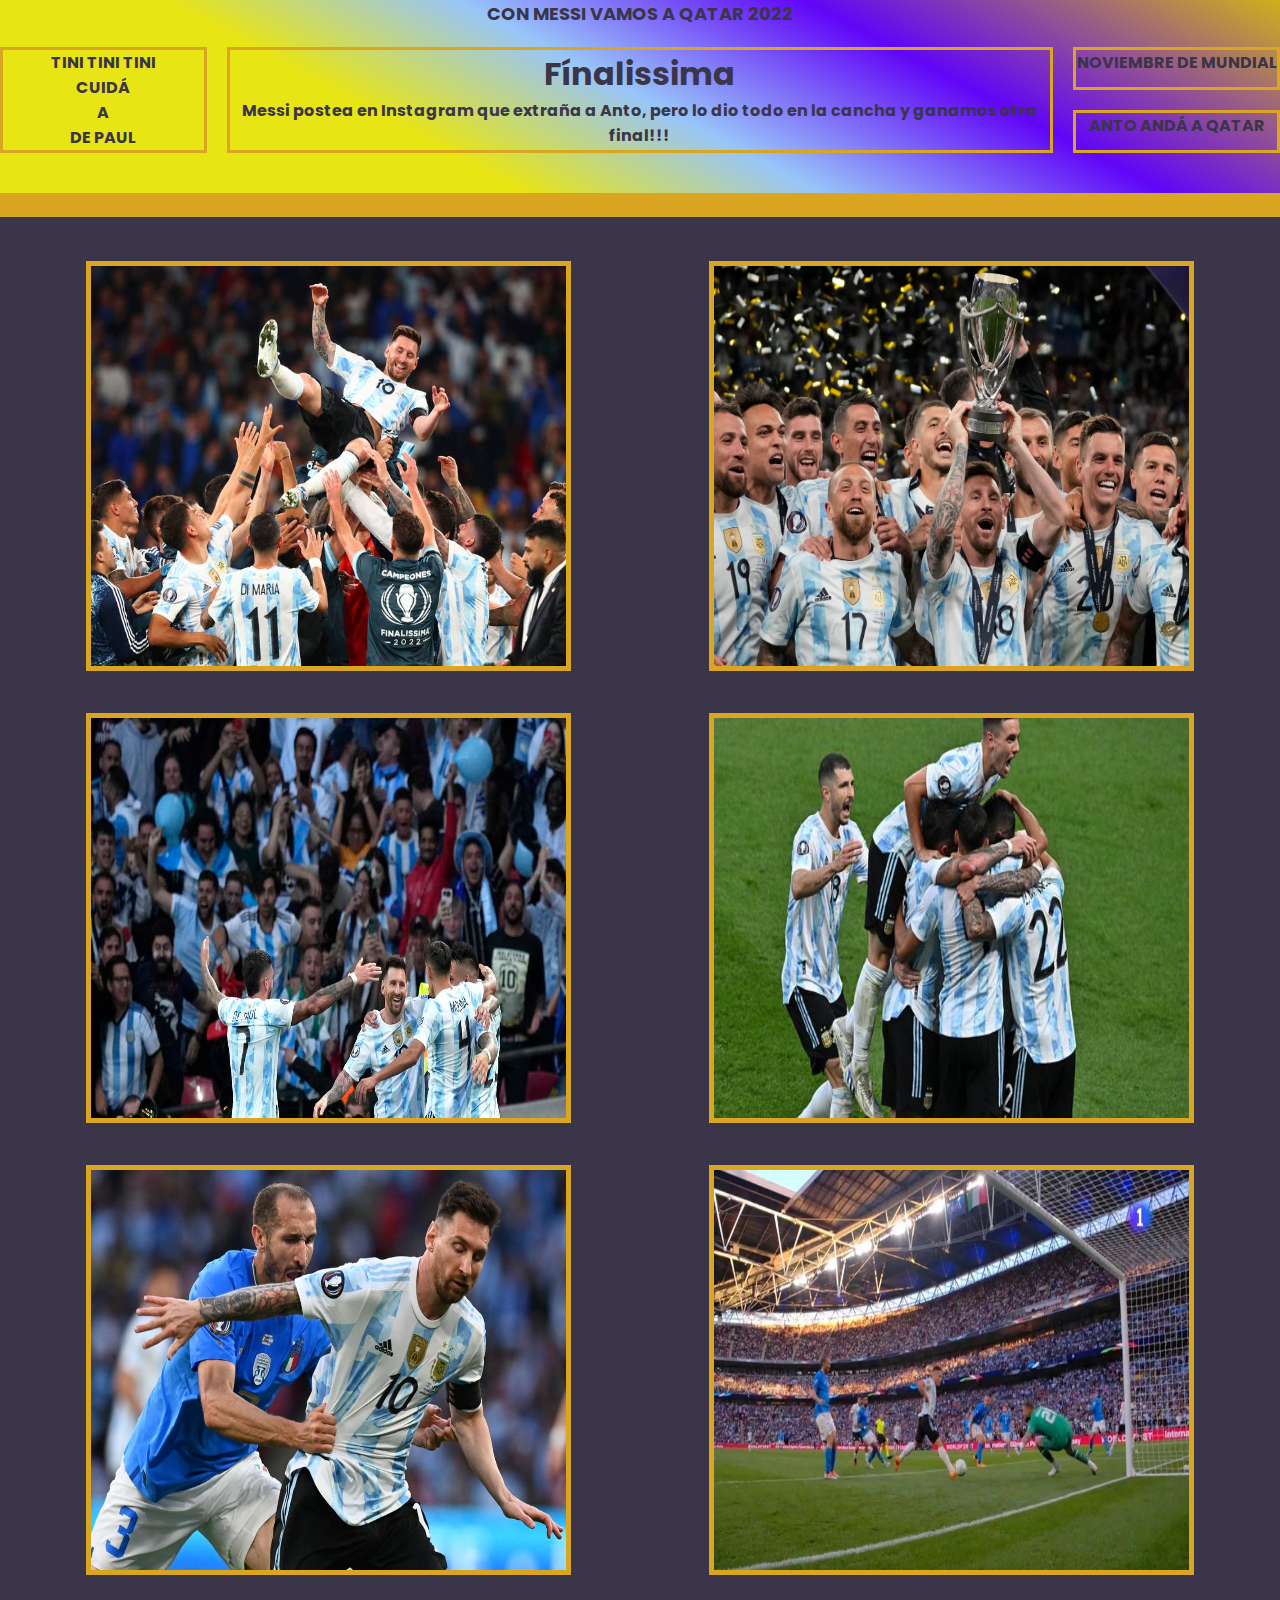
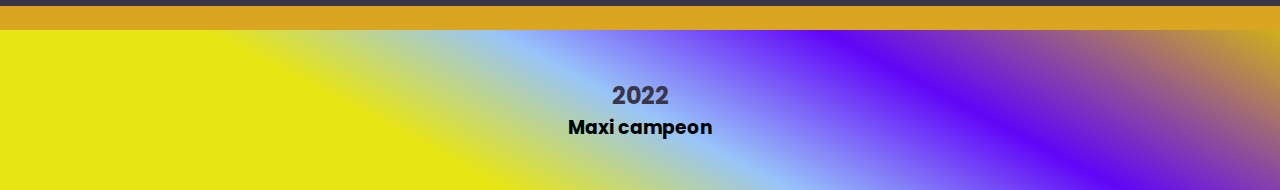
<file: index.html>
<!DOCTYPE html>
<html lang="en">
<head>
    <meta charset="UTF-8">
    <meta http-equiv="X-UA-Compatible" content="IE=edge">
    <meta name="viewport" content="width=device-width, initial-scale=1.0">

   
    <link rel="stylesheet" href="./css/style.css">
    <title>GRIDS</title>
</head>
<body>
    <div class="envoltura">
        <header>CON MESSI VAMOS A QATAR 2022</header>
        <nav>
          <ul>
            <li><a href="./sections/tini.html">TINI TINI TINI</a></li>
            <li><a href="./sections/tinii.html">CUIDÁ</a></li>
            <li><a href="./sections/tiniii.html">A</a></li>
            <li><a href="./sections/tiniii.html">DE PAUL</a></li>
          </ul>
        </nav>
        <article class="contenido">
          <h1>Fínalissima</h1>
          <p>Messi postea en Instagram que extraña a Anto, pero lo dio todo en la cancha y ganamos otra final!!!</p>
        </article>

        <aside>NOVIEMBRE DE MUNDIAL</aside>
        
        <div class="ad">ANTO ANDÁ A QATAR</div>
    </div>
     
    <section class="galeria-grid">
      <section class="padre">
          <div>
            <img src="./img/messi7.jpg" alt="">
          </div>
          <div>
            <img src="./img/messi8.jpg" alt="">
          </div>
          <div>
            <img src="./img/messi9.jpg" alt="">
          </div>
          <div>
           <img src="./img/messi10.jpg" alt="">
          </div>
          <div>
          <img src="./img/messi11.jpg" alt="">
          </div>
          <div>
            <img src="./img/lautaro1.jpg" alt="">
           </div>

        </section>
  </section>

        <footer class="main-footer">
          <h2>2022</h2>
            <h3>Maxi campeon </h3>
        </footer>
      
</body>
</html>
</file>
<file: css/style.css>
@import url('https://fonts.googleapis.com/css2?family=Dongle:wght@300&family=Oooh+Baby&family=Poppins:wght@600&family=Roboto:wght@100&family=Sedgwick+Ave&display=swap');
/*mobile first*/
*{
    padding: 0;
    margin:0;
}

body{
    text-align: center;
    font-family: 'Poppins',sans-serif;
    font-weight: bolder;
    display: flex;
    flex-direction: column;
    min-height: 100vh;
}

header{
    font-size: large;
    display: grid;
    justify-content: center;
}

header, h2{
    color: goldenrod;
}

nav ul li{
    list-style-type: none;
}

nav ul, .ad, article, aside{
    color: goldenrod;
    border: 3px solid white;
}

a{
    color: goldenrod;
    text-decoration: none;
}

footer{
    padding: 3em;
    background-color: #3a3548;
    margin-top: 1.5em;
    margin-bottom: 0;
}

/*declar el área de grilla*/

header{
    grid-area: header;
}

.contenido{
    grid-area: contenido;
}
nav{
    grid-area: nav
}

aside{
    grid-area: sidebar;
}

.ad{
    grid-area: ad;
}

.galeria-grid{
    grid-area: galeria;
}
footer{
    grid-area: footer;
}

/*empiezo a acomodar área*/

.envoltura{
    background-color: #3a3548;
    margin-bottom: 1.5em;
    display: grid;
    gap:20px;
    grid-template-areas: 
    "header"
    "nav"
    "contenido"
    "sidebar"
    "ad"
    "galeria"
    "footer";
}

.padre{
    background-color: goldenrod;
    display: grid;
    grid-template-columns: 1fr;
    grid-template-rows: 1fr;
    gap:15px;
    justify-items:center;
}

img{
    width: 300px;
    height: 250px;
    border: 8px solid #3a3548;
    margin-top: 15px;
}

@media (min-width:500px){
    .envoltura{
        margin: 0;
        grid-template-areas: 
        "header header"
        "nav nav"
        "contenido sidebar"
        "ad ad"
        "galeria galeria"
        "footer footer";
    }
    nav ul{
        font-display: flex;
        justify-content: space-between;
    }
    nav ul, .ad, article, aside{
        border: 3px solid goldenrod;
    }

    img{
        width: 350px;
        height: 300px;
    }

    footer{
        margin-top: 0
    };
}

@media (min-width:768px){
    .envoltura{
        background: rgb(232,229,20);
        background: linear-gradient(28deg, rgba(232,229,20,1) 32%, rgba(152,197,249,1) 50%, rgba(97,5,247,1) 71%, rgba(195,190,18,0.45451684091605393) 100%);
        margin-bottom: 1.5em;
        grid-template-columns: 1fr 4fr 1fr;
       
        grid-template-areas: 
        "header header header"
        "nav contenido sidebar"
        "nav contenido ad"
        "galeria galeria galeria"
        "footer footer footer";
    }
    nav ul{
        flex-direction: column;
        border:2px solid goldenrod
    }
    nav ul, .ad, article, aside{
        color:#3a3548;
        border:3px solid goldenrod;
    }

    header, h1, h2, a{
        color: #3a3548;
    }

    .galeria-grid{
        background-color: rgba(75,185,189,0.991);

    }

    .padre{
        background-color: #3a3548;
        display: grid;
        grid-template-columns: 1fr 1fr 1fr;
        gap: 15px;
        margin:3em;
    }

    img{
        border: 5px solid goldenrod;
        width: 200px;
        height: 150px;
    }

    footer{
        margin-top: 1.5em;
        background: rgb(232,229,20);
        background: linear-gradient(28deg, rgba(232,229,20,1) 32%, rgba(152,197,249,1) 50%, rgba(97,5,247,1) 71%, rgba(195,190,18,0.45451684091605393) 100%);
    }
}

@media(min-width:1024px){
    body{
        background-color: goldenrod;
    }
    .envoltura{
        color:rgb(176,109,17)
    }
    .padre{
        padding: 1.5em;
        grid-template-columns: 1fr 1fr ;
        height: auto;
        margin: 0;
    }

    img{
        width: 475px;
        height: 400px;
        margin-top: 20px;
    }
}
</file>
